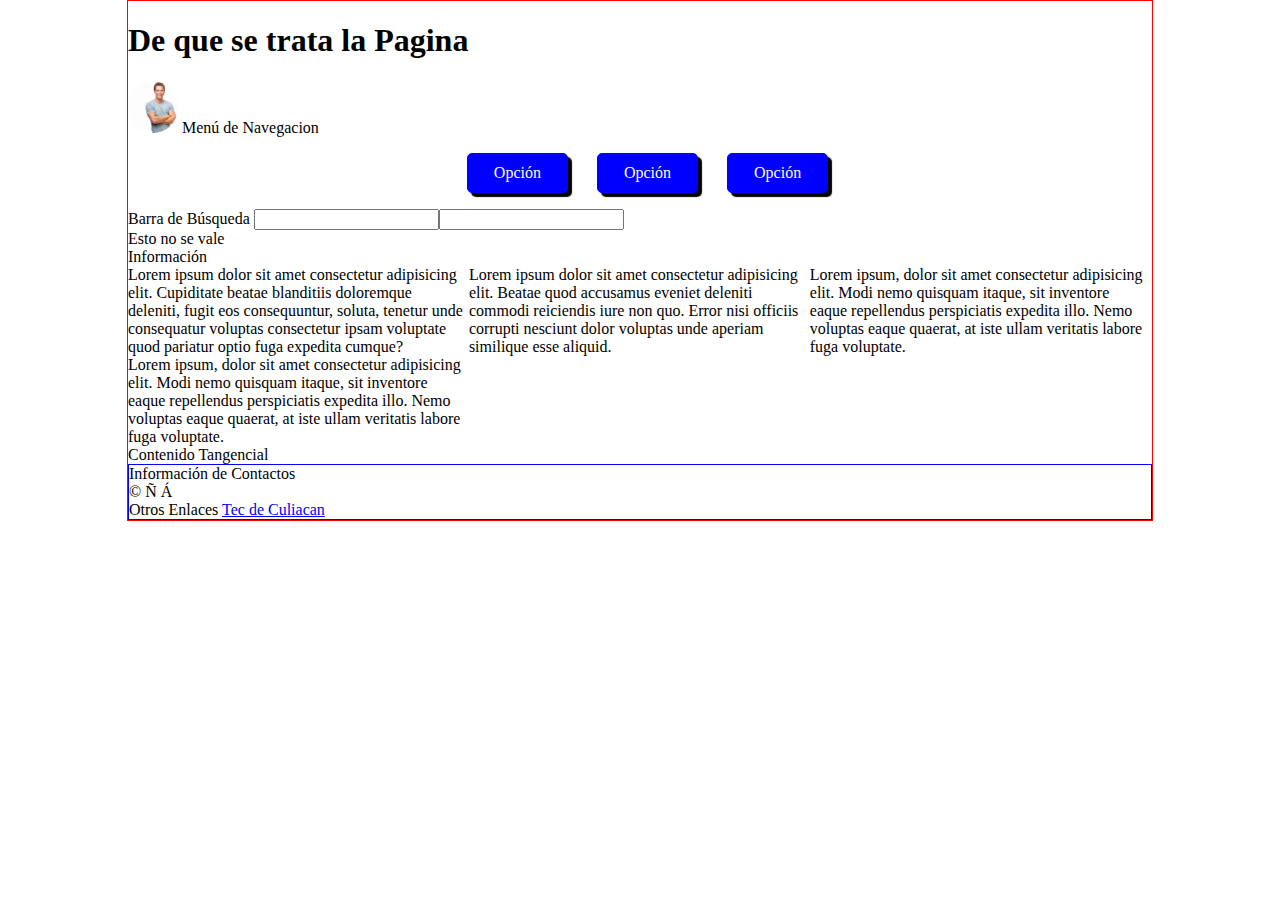
<file: Informacion/index.html>
<!DOCTYPE html>
<html lang="en">
<head>
    <meta charset="UTF-8">
    <meta name="viewport" content="width=device-width, initial-scale=1.0">
    <title>HTML 5</title>
    <link rel="stylesheet" href="css/estilos.css">
</head>
<body>
    <header>
        <H1>De que se trata la Pagina</H1>
        <img src="image/Persona.jpeg" alt="Persona">
        Menú de Navegacion
        <nav>
            <ol>
                <li>Opción</li>
                <li>Opción</li>
                <li>Opción</li>
            </ol>
        </nav>
        <form action="">
            Barra de Búsqueda
            <input type="text"><input type="search">
        </form>
    </header>
    <section>
        <section>Esto no se vale</section>
    </section>
    <section>
        Información
    </section>
    <main>
        <section>
            <article>
                Lorem ipsum dolor sit amet consectetur adipisicing elit. 
                Cupiditate beatae blanditiis doloremque deleniti, 
                fugit eos consequuntur, soluta, tenetur unde consequatur voluptas consectetur ipsam voluptate quod pariatur optio fuga expedita cumque?
            </article>
            <article>
                Lorem ipsum dolor sit amet consectetur adipisicing elit. 
                Beatae quod accusamus eveniet deleniti commodi reiciendis iure non quo. 
                Error nisi officiis corrupti nesciunt dolor voluptas unde aperiam similique esse aliquid.
            </article>
            <article>
                Lorem ipsum, dolor sit amet consectetur adipisicing elit. 
                Modi nemo quisquam itaque, sit inventore eaque repellendus perspiciatis expedita illo. 
                Nemo voluptas eaque quaerat, at iste ullam veritatis labore fuga voluptate.
            </article>
            <article>
                Lorem ipsum, dolor sit amet consectetur adipisicing elit. 
                Modi nemo quisquam itaque, sit inventore eaque repellendus perspiciatis expedita illo. 
                Nemo voluptas eaque quaerat, at iste ullam veritatis labore fuga voluptate.
            </article>
        </section>
    </main>
    <article></article>
    <aside>Contenido Tangencial</aside>
    <footer>
        Información de Contactos <br>
        &copy; &Ntilde; &Aacute; <br>
        Otros Enlaces
        <a href="https://culiacan.tecnm.mx" target="_blank">
            Tec de Culiacan
        </a>
    </footer>
</body>
</html>
</file>
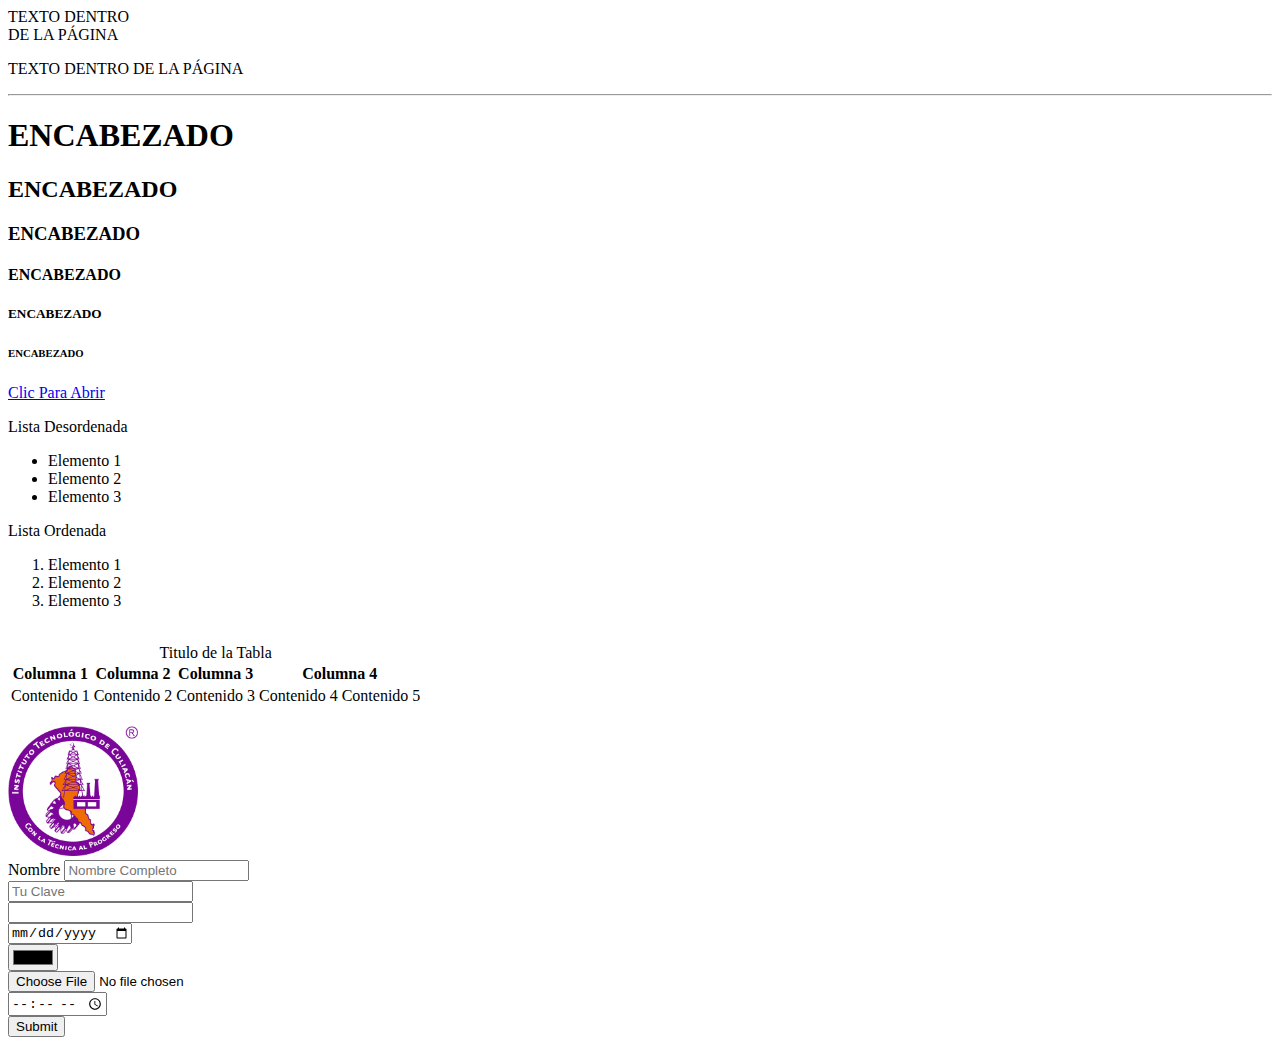
<file: Primera_Pagina/index.html>
<!DOCTYPE html>
<html lang="es">
<head>
    <meta charset="UTF-8">
    <meta name="viewport" content="width=device-width, initial-scale=1.0">
    <title>Mi Primera Pagina</title>
</head>
<body>
    TEXTO DENTRO <br>
    DE LA PÁGINA
    <p>
    TEXTO DENTRO
    DE LA PÁGINA
    </p>
    <hr>
    <h1>ENCABEZADO</h1>
    <h2>ENCABEZADO</h2>
    <h3>ENCABEZADO</h3>
    <h4>ENCABEZADO</h4>
    <h5>ENCABEZADO</h5>
    <h6>ENCABEZADO</h6>
    <a href="https://culiacan.tecnm.mx" target="_blank">Clic Para Abrir</a>
    <p></p>
    Lista Desordenada <br>
    <ul>
        <li>Elemento 1</li>
        <li>Elemento 2</li>
        <li>Elemento 3</li>
    </ul>
    Lista Ordenada <br>
    <ol>
        <li>Elemento 1</li>
        <li>Elemento 2</li>
        <li>Elemento 3</li>
    </ol>
    <br>
    <table>
        <caption>Titulo de la Tabla</caption>
        <thead>
            <tr>
                <th>Columna 1</th>
                <th>Columna 2</th>
                <th>Columna 3</th>
                <th colspan="2">Columna 4</th>
            </tr>
        </thead>
        <tbody>
            <tr>
                <td>Contenido 1</td>
                <td>Contenido 2</td>
                <td>Contenido 3</td>
                <td>Contenido 4</td>
                <td>Contenido 5</td>
            </tr>
        </tbody>
    </table>
    <br>
    <img src="Imagenes/Logo.png" alt="Logo Empresa" width="130">
    <br>
    <!-- Formularios Con Imput -->
    <form action="index.html" method="post">
        <label for="">Nombre</label>
        <input type="text" name="nombre" placeholder="Nombre Completo">
        <br>
        <input type="password" name="clave" placeholder="Tu Clave">
        <br>
        <input type="number"> <br>
        <input type="date"> <br>
        <input type="color"> <br>
        <input type="file"> <br>
        <input type="time"> <br>
        <input type="submit">
    </form>
</body>
</html>
</file>
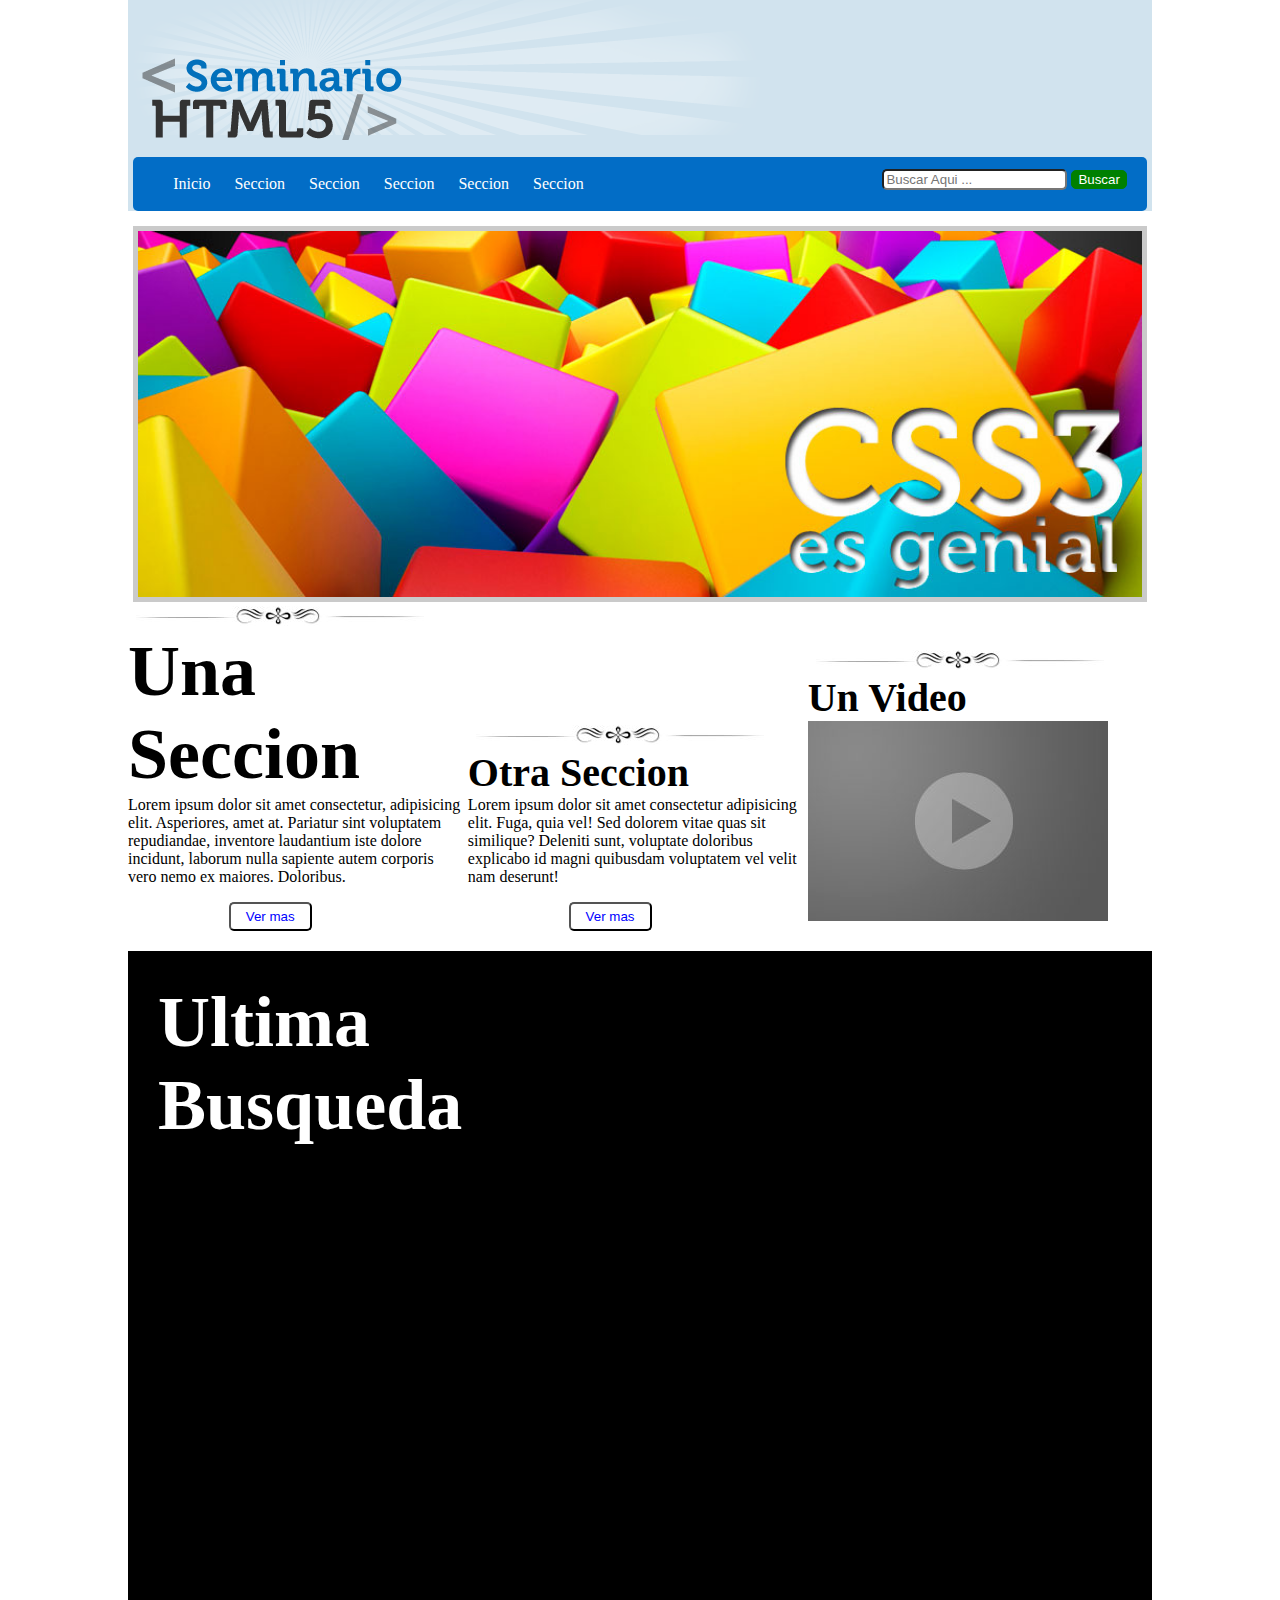
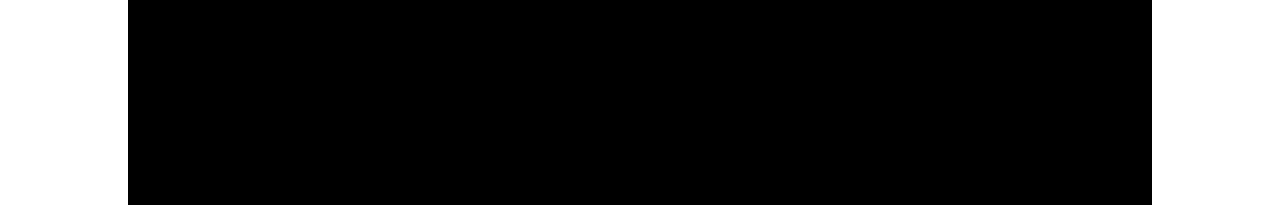
<file: practica01css/practica01css/index.html>
<!DOCTYPE html>
<html lang="es">
<head>
    <meta charset="UTF-8">
    <meta name="viewport" content="width=device-width, initial-scale=1.0">
    <title>Práctica 01 CSS3</title>
    <link rel="stylesheet" href="css/estilos.css">
</head>
<body>
    <header>
        <img src="img/resplandor.png" alt="Foto encabezado">
        <img src="img/logo.png" alt="Logo HTML5" id="logo">
        <nav>
            <ul>
                <li>Inicio</li>
                <li>Seccion</li>
                <li>Seccion</li>
                <li>Seccion</li>
                <li>Seccion</li>
                <li>Seccion</li>
            </ul>
            <form action="#">
                <input type="text" placeholder="Buscar Aqui ...">
                <input type="submit" value="Buscar">
            </form>
        </nav>
    </header>
    <section id="seccion01">
        <article>
            <img src="img/slide2.jpg" alt="Slide">
        </article>
    </section>
    <section id="seccion02">
        <article>
            <img src="img/separador.jpg" alt="Separador">
            <br>
            <span class="unaSeccion nito">Una Seccion</span>
            <br>
            Lorem ipsum dolor sit amet consectetur, adipisicing elit. Asperiores, amet at. Pariatur sint voluptatem repudiandae, inventore laudantium iste dolore incidunt, laborum nulla sapiente autem corporis vero nemo ex maiores. Doloribus.
            <p></p>
            <input type="submit" value="Ver mas">
        </article>
        <article>
            <img src="img/separador.jpg" alt="Separador">
            <br>
            <span class="otraSeccion nito">Otra Seccion</span>
            <br>
            Lorem ipsum dolor sit amet consectetur adipisicing elit. Fuga, quia vel! Sed dolorem vitae quas sit similique? Deleniti sunt, voluptate doloribus explicabo id magni quibusdam voluptatem vel velit nam deserunt!
            <p></p>
            <input type="submit" value="Ver mas">
        </article>
        <article>
            <img src="img/separador.jpg" alt="Separador">
            <br>
            <span class="otraSeccion nito">Un Video</span>
            <br>
            <img src="img/video.jpg" alt="Video">
        </article>
    </section>
    <footer>
        <article>
            <span class="unaSeccion nito">Ultima Busqueda</span>
        </article>
        <article>
            &nbsp;
        </article>
        <article>
            &nbsp;
        </article>
    </footer>
</body>
</html>
</file>
<file: Informacion/css/estilos.css>
body{
    border: 1px solid red;
    font-size: 16px;
    margin: 0px auto;
    max-width: 1024px;
}

footer{
    border: 1px solid blue;
}

header nav ol{
    text-align: center;
}

header img{
    border-radius: 500px;
    width: 50px;
}

header nav ol li{
    background: blue;
    border: 1px solid blue;
    border-radius: 5px;
    box-shadow: 4px 4px 1px black;
    color: white;
    display: inline-block;
    margin-right: 25px;
    /*padding: 12px;*/
    padding: 10px 26px;
}
header nav ol li:hover{
    background: white;
    box-shadow: 0px 0px 0px white;
    color: blue;
}

main section article{
    /*border: 1px solid red;*/
    display: inline-block;
    vertical-align: top;
    width: 32.9%;
}
</file>
<file: practica01css/practica01css/css/estilos.css>
body{
    font-size: 16px; /* 1em */
    margin: 0px auto;
    max-width: 1024px;
    --color-fondo-header: #D1E3EE;
    --color-fondo-nav: #026DC6;
}
footer{
    background: black;
    margin-top: 20px;
}
footer article{
    color: white;
    display: inline-block;
    height: 300px;
    padding: 30px;
    width: 32.8%;
}
header{
    background: var(--color-fondo-header);
}
header nav{
    background: var(--color-fondo-nav);
    border-radius: 5px;
    padding: 2px 0px;
    margin: 0px auto;
    width: 99%;
}
header nav form{
    float: right;
    margin-right: 20px;
    margin-top: -40px;
}
header nav form input{
    border-radius: 5px;  
}
header nav form input[type="submit"]{
    background-color: green;
    border: 1px solid green;
    color: white;
}
header nav ul li{
    color: white;
    display: inline-block;
    margin-right: 20px;
}
#logo{
    margin-top: -150px;
}
#seccion01{
    margin-top: 15px;
}
#seccion01 article{
    text-align: center;
}
#seccion01 article img{
    border: 5px solid rgba(150, 150, 150, 0.5);
    width: 98%;
}
#seccion02 article{
    display: inline-block;
    vertical-align: center;
    width: 32.8%;
}
#seccion02 article input[type="submit"]{
    background: white;
    border-radius: 5px;
    color: blue;
    margin-left: 30%;
    padding: 5px 15px;
}
.otraSeccion{
    font-size: 2.5em; /* (2.5 * 16) */
}
.unaSeccion{
    font-size: 4.5em; /* (4.5 * 16) */
}
.nito{
    font-weight: bold; /* negritas */
}
</file>
